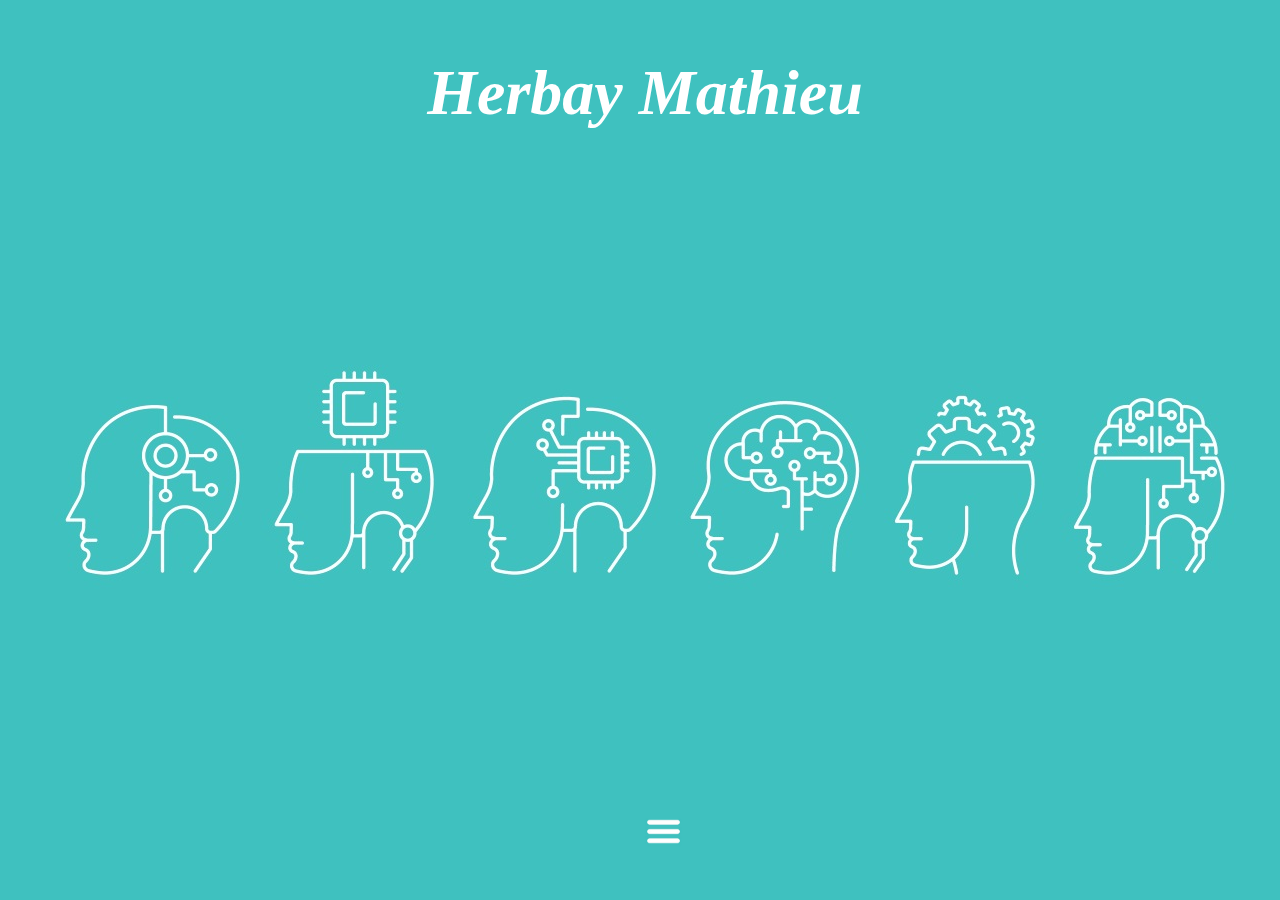
<file: Cv1/index.html>
<!DOCTYPE html>
<html>
	<div class="page">

		<head>
			<meta charset="utf-8">

			<title>Cv Herbay Mathieu</title>

			<link rel="stylesheet" type="text/css" href="assets\css\style.css">

			<script src="https://ajax.googleapis.com/ajax/libs/jquery/3.2.1/jquery.min.js"></script>

			<script src="https://code.jquery.com/jquery-3.2.1.min.js"
						  integrity="sha256-hwg4gsxgFZhOsEEamdOYGBf13FyQuiTwlAQgxVSNgt4="
						  crossorigin="anonymous"></script>

		</head>
		<body>

	<!-- Barre de navigation !-->
	<div class="barre">

	<div class="header">
	 <h1>Herbay Mathieu</h1>
	</div>

<div class="photo">

	<p>
	 <img class="robot" src="assets\images\robot.jpg" alt="robot">
 </p>

</div>

		<nav class="navigation">

			 <div class="deroul">
				 <img id="index" src="assets\images\index.jpg" alt="index">
				 <img id="fond" src="assets\images\fond.jpg" alt="fond">
			</div>

			 <ul id="horizon">
				 <li><a class="btnnav" href="index.html" >Home</a></li>
				 <li><a class="btnnav" href="presentation.html" >Présentation</a></li>
				 <li><a class="btnnav" href="competences.html" >Compétences</a></li>
				 <li><a class="btnnav" href="experiences.html" >Expériences</a></li>
				 <li><a class="btnnav" href="formations.html" >Formation</a></li>
			</ul>

		</nav>

		</div>
	</div>
			<script type="text/javascript" src="assets\js\jquery.js"></script>
	</body>
</html>
</file>
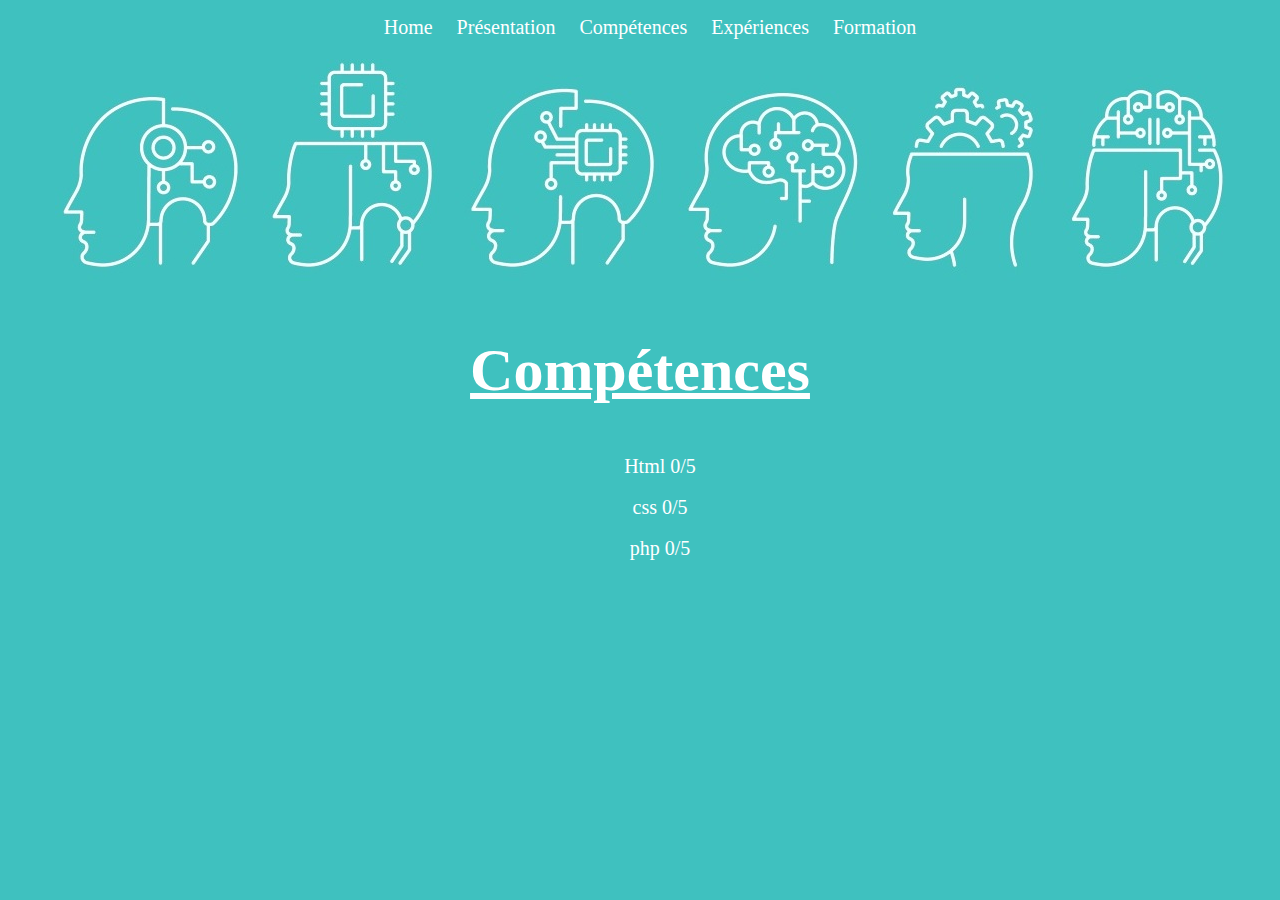
<file: Cv1/competences.html>
<!DOCTYPE html>
<html>

  <head>
    <meta charset="utf-8">
    <title>Présentation</title>
    <link rel="stylesheet" type="text/css" href="assets\css\infos.css">
  </head>

  <body>

<div class="appar">

  <nav class="navigation">
     <ul>
       <li><a class="btnnav" href="index.html" >Home</a></li>
       <li><a class="btnnav" href="presentation.html" >Présentation</a></li>
       <li><a class="btnnav" href="competences.html" >Compétences</a></li>
       <li><a class="btnnav" href="experiences.html" >Expériences</a></li>
       <li><a class="btnnav" href="formations.html" >Formation</a></li>
    </ul>
  </nav>

    <div id="Compétences">

      <div class="img">
        <p>
         <img class="robot" src="assets\images\petit robot.jpg" alt="robot">
       </p>
      </div>

      <div class="titre">
        <h2>Compétences</h2>
      </div>

      <div class="liste">
        <ul>
  				<li>Html 0/5</li><br />
  				<li>css 0/5</li><br />
  				<li>php 0/5</li><br />
  			</ul>
  		</div>
		  </div>

		</div>
</div>
  </body>

</html>
</file>
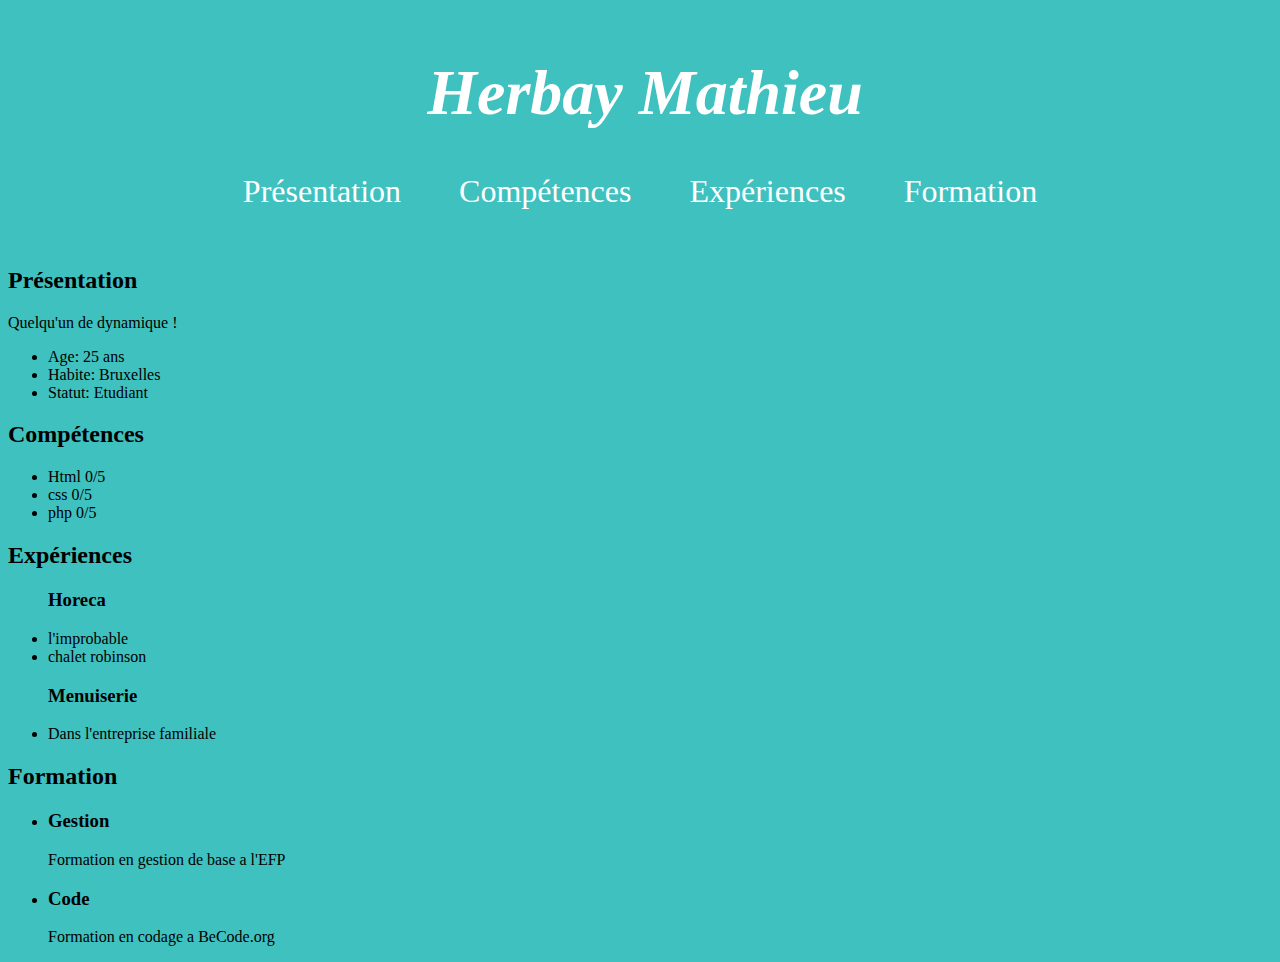
<file: Cv1/CvMath.html>
<!DOCTYPE html>
<html>
<div class="page">

	<head>
		<meta charset="utf-8">

		<title>Cv Herbay Mathieu</title>

		<link rel="stylesheet" type="text/css" href="./assets/css/style.css">



	</head>
	<body>

<!-- Barre de navigation !-->
<div class="barre">

<div class="header">
 <h1>Herbay Mathieu</h1>
</div>

<nav class="navigation">
 <ul>
	 <li><a class="btnnav" href="assets\presentation.html" >Présentation</a></li>
	 <li><a class="btnnav" href="assets\competences.html" >Compétences</a></li>
	 <li><a class="btnnav" href="assets\experiences.html" >Expériences</a></li>
	 <li><a class="btnnav" href="assets\formations.html" >Formation</a></li>
</ul>

</nav>

</div>

<!-- Body !-->

<div class="mainpage">
		<div id="Présentation">
			<h2>Présentation</h2>
				<p>Quelqu'un de dynamique !</p>
			<ul>
				<li>Age: 25 ans</li>
				<li>Habite: Bruxelles</li>
				<li>Statut: Etudiant</li>
			</ul>
		</div>

		<div id="Compétences">
				<h2>Compétences</h2>
			<ul>
				<li>Html 0/5</li>
				<li>css 0/5</li>
				<li>php 0/5</li>
			</ul>
		</div>

		<div id="Expériences">
				<h2>Expériences</h2>
			<ul>
				<p><h3>Horeca</h3></p>
					<li>l'improbable</li>
					<li>chalet robinson</li>
				<p><h3>Menuiserie</h3></p>
					<li>Dans l'entreprise familiale</li>
			</ul>
		</div>

		<div id="Formations">
				<h2>Formation</h2>
			<ul>
				<li><h3>Gestion</h3></li>
				<p>Formation en gestion de base a l'EFP</p>
				<li><h3>Code</h3></li>
				<p>Formation en codage a BeCode.org</p>
			</ul>
		</div>

</div>
</div>

	</body>
</html>
</file>
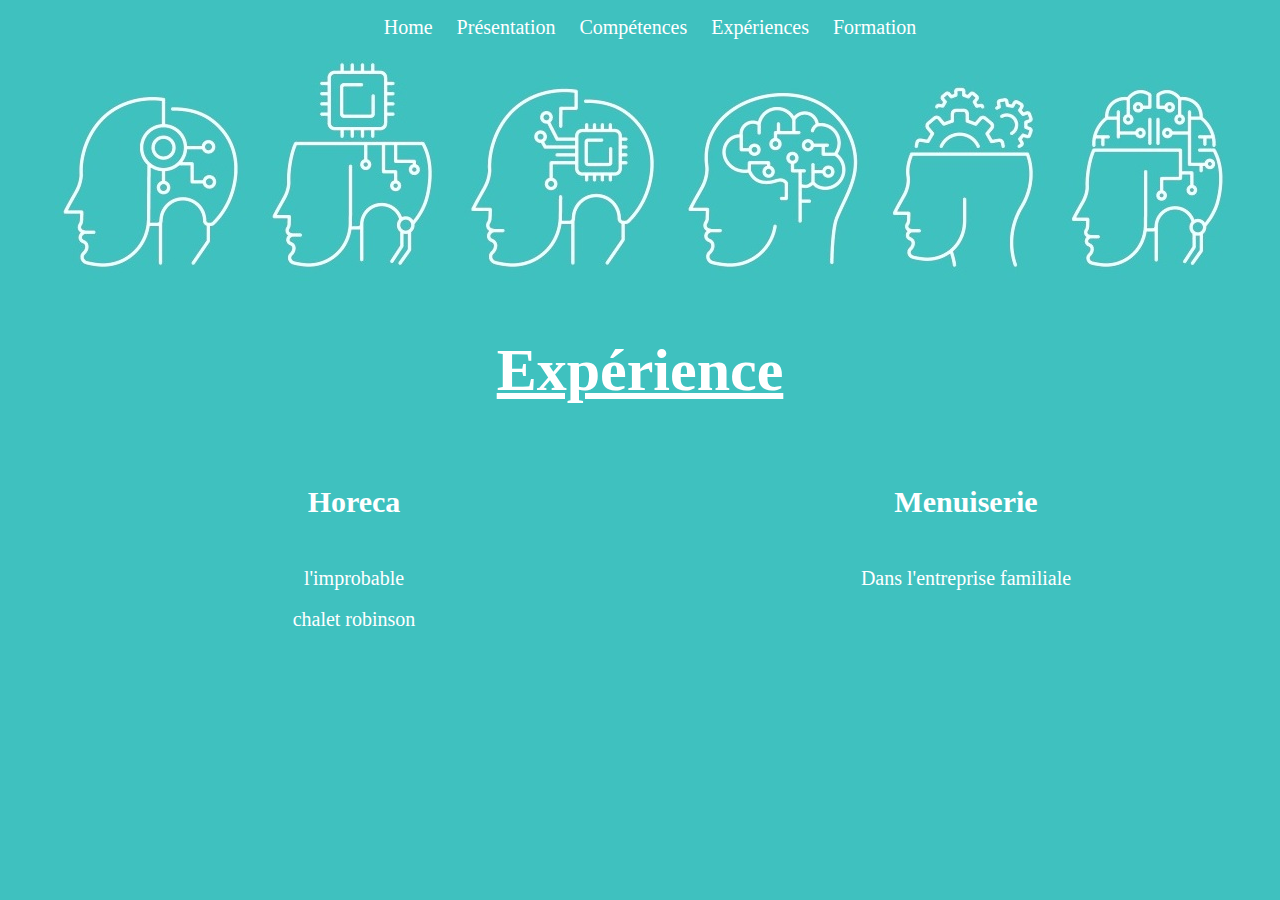
<file: Cv1/experiences.html>
<!DOCTYPE html>
<html>

  <head>
    <meta charset="utf-8">
    <title>Présentation</title>
    <link rel="stylesheet" type="text/css" href="assets\css\infos.css">
  </head>

  <body>

<div class="appar">

  <nav class="navigation">
     <ul>
       <li><a class="btnnav" href="index.html" >Home</a></li>
       <li><a class="btnnav" href="presentation.html" >Présentation</a></li>
       <li><a class="btnnav" href="competences.html" >Compétences</a></li>
       <li><a class="btnnav" href="experiences.html" >Expériences</a></li>
       <li><a class="btnnav" href="formations.html" >Formation</a></li>
    </ul>
  </nav>

    <div id="Expériences">

      <div class="img">
        <p>
         <img class="robot" src="assets\images\petit robot.jpg" alt="robot">
       </p>
      </div>

      <div class="titre">
        <h2>Expérience</h2>
      </div>

      <div class="liste">
        <ul>
          <div id="colonne1">
            <p><h3>Horeca</h3></p><br />
    					<li>l'improbable</li><br />
    					<li>chalet robinson</li><br />
          </div>
  				<div id="colonne2">
            <p><h3>Menuiserie</h3></p><br />
    					<li>Dans l'entreprise familiale</li>
  				</div>

  			</ul>
  		</div>

		</div>
</div>
  </body>

</html>
</file>
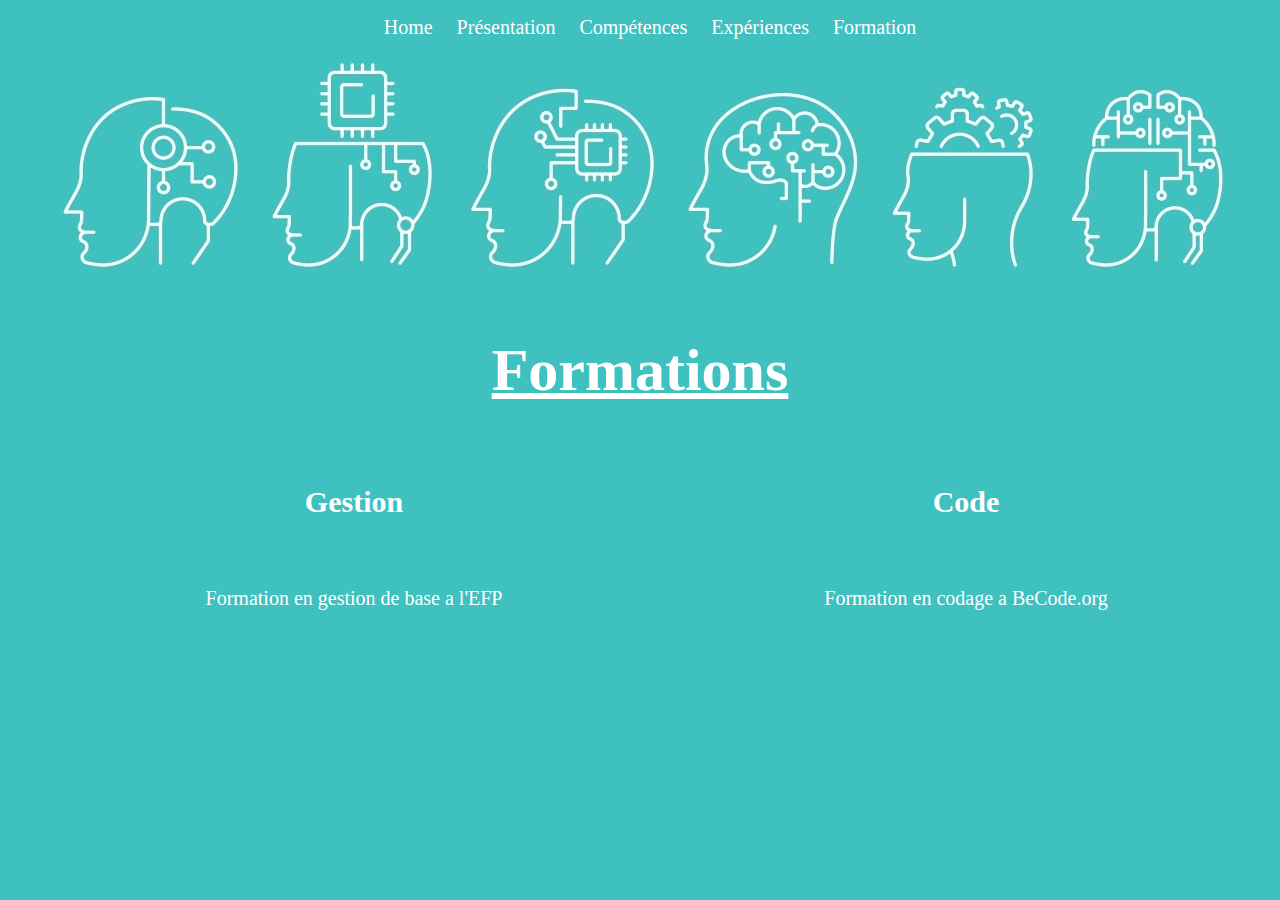
<file: Cv1/formations.html>
<!DOCTYPE html>
<html>

  <head>
    <meta charset="utf-8">
    <title>Présentation</title>
    <link rel="stylesheet" type="text/css" href="assets\css\infos.css">
  </head>

  <body>

<div class="appar">

  <nav class="navigation">
     <ul>
       <li><a class="btnnav" href="index.html" >Home</a></li>
       <li><a class="btnnav" href="presentation.html" >Présentation</a></li>
       <li><a class="btnnav" href="competences.html" >Compétences</a></li>
       <li><a class="btnnav" href="experiences.html" >Expériences</a></li>
       <li><a class="btnnav" href="formations.html" >Formation</a></li>
    </ul>
  </nav>

    <div id="Formations">

      <div class="img">
        <p>
         <img class="robot" src="assets\images\petit robot.jpg" alt="robot">
       </p>
      </div>

      <div class="titre">
        <h2>Formations</h2>
      </div>

      <div class="liste">
        <ul>
          <div id="colonne1">
            <li><h3>Gestion</h3></li><br />
    				<p>Formation en gestion de base a l'EFP</p><br />
          </div>
          <div id="colonne2">
            <li><h3>Code</h3></li><br />
    				<p>Formation en codage a BeCode.org</p>
          </div>
  			</ul>
  		</div>

		</div>
</div>
  </body>

</html>
</file>
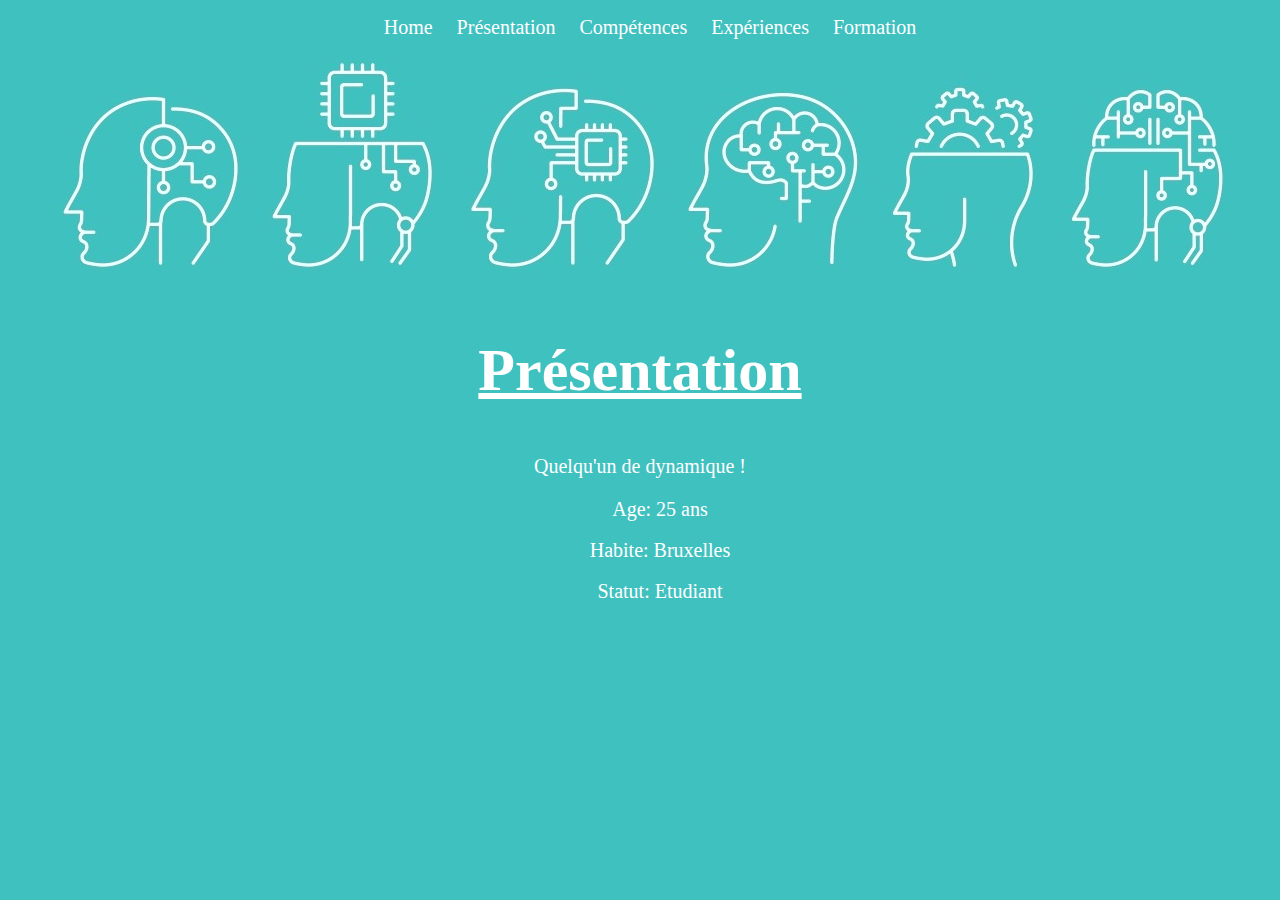
<file: Cv1/presentation.html>
<!DOCTYPE html>
<html>

  <head>
    <meta charset="utf-8">
    <title>Présentation</title>
    <link rel="stylesheet" type="text/css" href="assets\css\infos.css">
  </head>

  <body>

<div class="appar">

  <nav class="navigation">
     <ul>
       <li><a class="btnnav" href="index.html" >Home</a></li>
       <li><a href="presentation.html" >Présentation</a></li>
       <li><a href="competences.html" >Compétences</a></li>
       <li><a href="experiences.html" >Expériences</a></li>
       <li><a href="formations.html" >Formation</a></li>
    </ul>
  </nav>

    <div id="Présentation">

      <div class="img">
        <p>
         <img class="robot" src="assets\images\petit robot.jpg" alt="robot">
       </p>
      </div>

      <div class="titre">
        <h2>Présentation</h2>
      </div>

      <div class="intro">
        <p>Quelqu'un de dynamique !</p>
      </div>

        <div class="liste">
			<ul>
				<li>Age: 25 ans</li><br />
				<li>Habite: Bruxelles</li><br />
				<li>Statut: Etudiant</li>
			</ul>
    </div>

		</div>
</div>
  </body>

</html>
</file>
<file: Cv1/assets/css/style.css>
*{background-color: rgb(63, 193, 191);}
.barre {
    width: 100%;
    font-family: georgia;
    display: inline-block;
    text-align: center;
    font-size: xx-large;
    position: sticky;
    top: 0;
    padding: 5px;
}

div.header {
  font-style: italic;
  color: white;
}

.navigation {
  width: 100%;
  height: 10%;
  position: relative;
}

#fond {
  width: 100%;
  height: 100%;
  position: absolute;
  z-index: 1;
  left: 0;
}

#index {
  position: absolute;
  height: 100%;
  z-index: 2;

}

nav.navigation li {
  display: inline-block;
  color: white;
}

nav.navigation a:hover {
  text-decoration: underline;
  color: rgb(41, 163, 133);
}

.btnnav {
  color: white;
  margin: 0 50px 0 0;
}

a:link {
text-decoration: none;
color: white;
}
</file>
